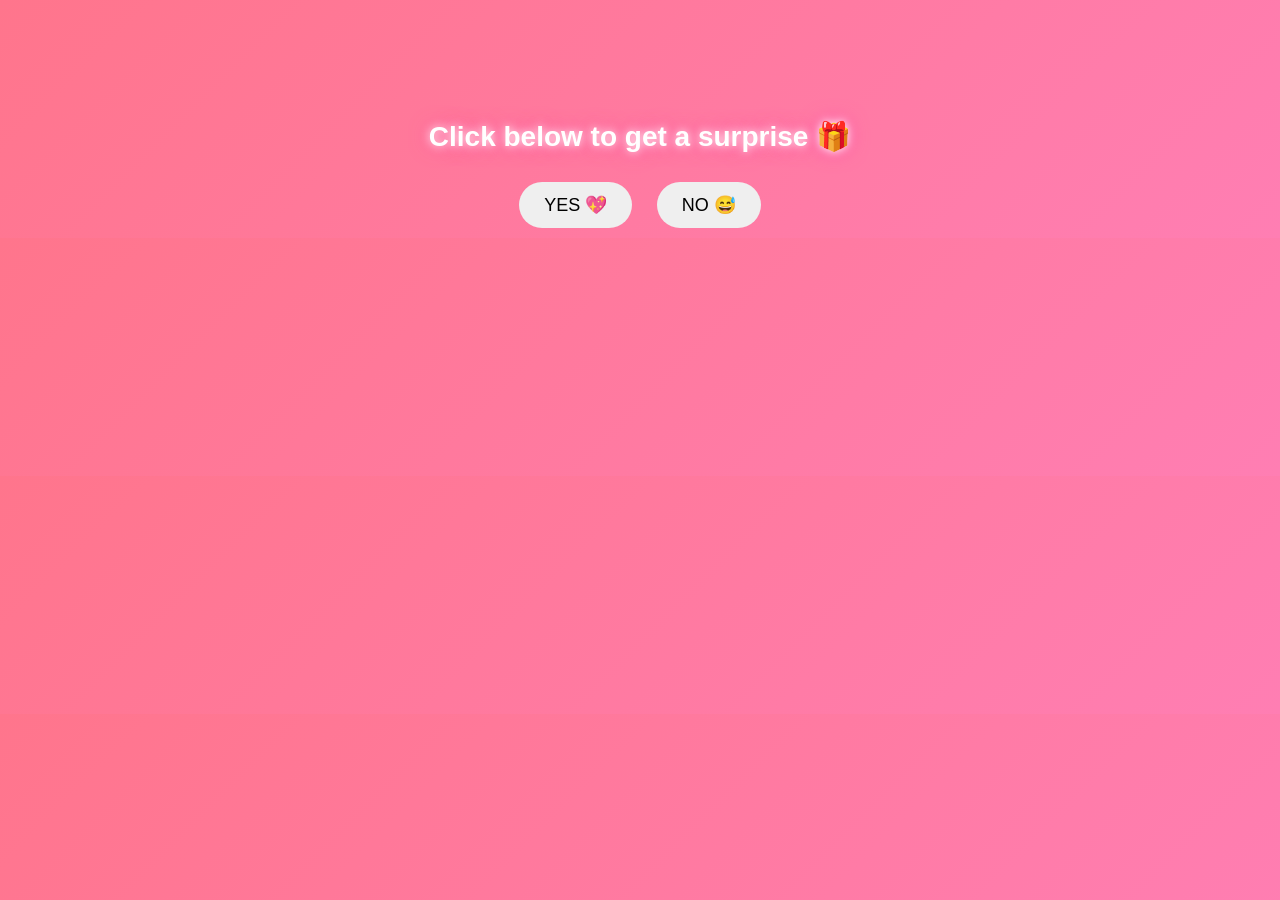
<file: index.html>
<!DOCTYPE html>
<html>
<head>
<meta charset="UTF-8">
<title>Surprise 💖</title>
<link rel="stylesheet" href="style.css">
</head>
<body>

<div class="container">
  <h1 class="glow">Click below to get a surprise 🎁</h1>
  <div class="btns">
    <button class="yes" onclick="location.href='page2.html'">YES 💖</button>
    <button class="no" id="noBtn">NO 😅</button>
  </div>
</div>

<script src="script.js"></script>
</body>
</html>
</file>
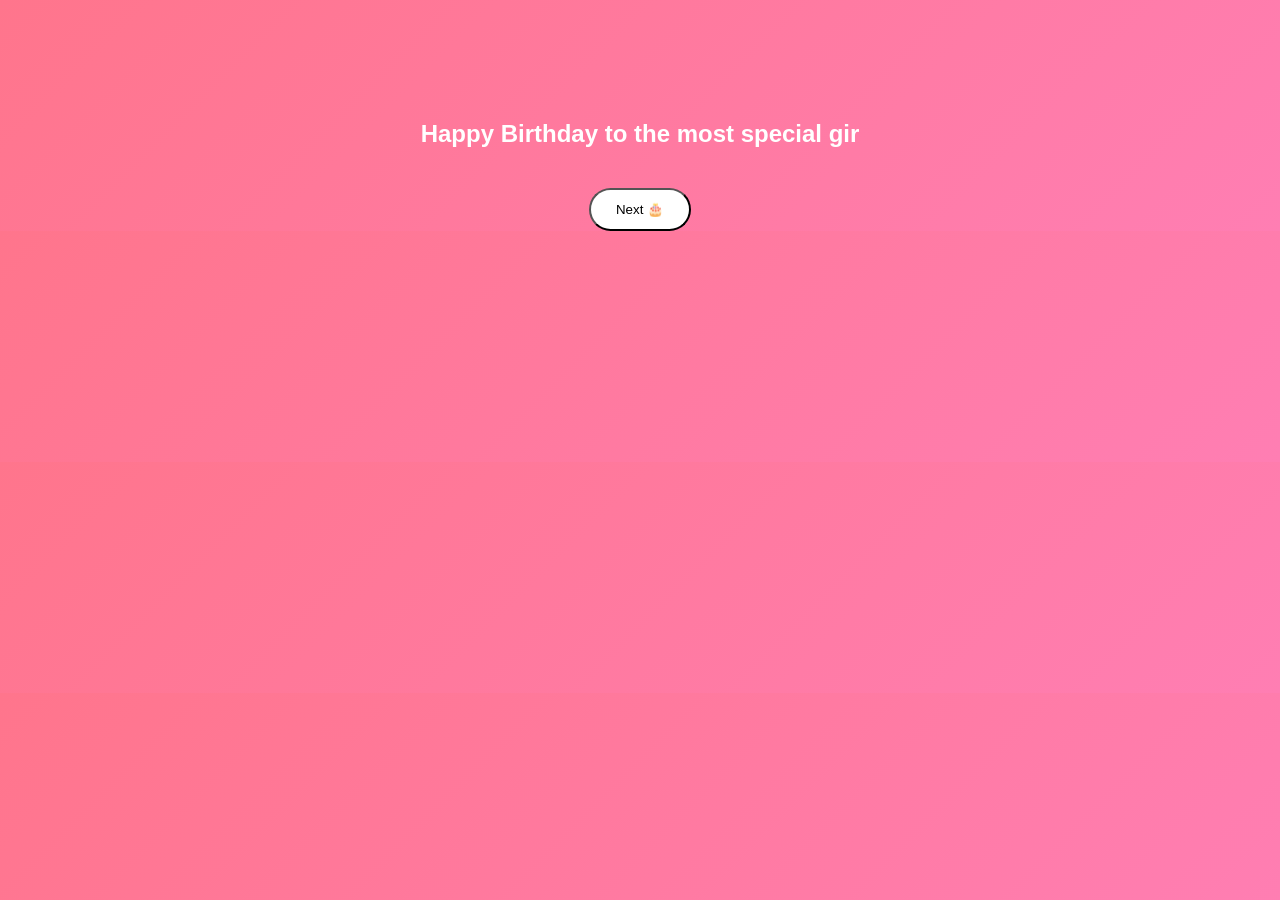
<file: page3.html>
<!DOCTYPE html>
<html>
<head>
<meta charset="UTF-8">
<title>Message 💌</title>
<link rel="stylesheet" href="style.css">
</head>
<body>

<div class="container">
  <h2 id="text"></h2>
  <button class="next" onclick="location.href='page4.html'">Next 🎂</button>
</div>

<script>
const message = `Happy Birthday to the most special girl, my bestie jan Arooj 🎂👑💖

You’re not just my best friend, you’re my whole vibe, my happiness, and my favorite person 🥹💕

With you, every moment feels magical and every laugh feels extra special ✨😂

May your life be filled with endless smiles, crazy adventures, and all the love you truly deserve 🌸💫💝

I pray Allah blesses you with success, peace, and everything your heart wishes for 🤲❤️

Thank you for being my partner in crime, my secret keeper, and my forever support 🫶😄

I’m so lucky to have you in my life, Arooj 💕🥰

Love you forever, bestie jan 😘💖
Now enjoy your day like a queen… because today is all about YOU 👑🎉🔥`;

let i = 0;
function typeWriter(){
  if(i < message.length){
    document.getElementById("text").innerHTML += message.charAt(i);
    i++;
    setTimeout(typeWriter, 25);
  }
}
typeWriter();
</script>

</body>
</html>
</file>
<file: style.css>
body{
margin:0;
background:linear-gradient(135deg,#ff758c,#ff7eb3);
font-family:Arial;
text-align:center;
color:white;
}

.container{margin-top:120px;}
.glow{
font-size:28px;
text-shadow:0 0 10px #fff,0 0 20px #ff4da6;
}

.btns button{
padding:12px 25px;
margin:10px;
border:none;
border-radius:25px;
font-size:18px;
cursor:pointer;
}

.gallery{
display:flex;
justify-content:center;
flex-wrap:wrap;
}
.gallery img{
width:220px;
height:220px;
object-fit:cover;
margin:10px;
border-radius:20px;
background:white;
}

.next{
padding:12px 25px;
border-radius:25px;
background:white;
color:black;
margin-top:20px;
}
</file>
